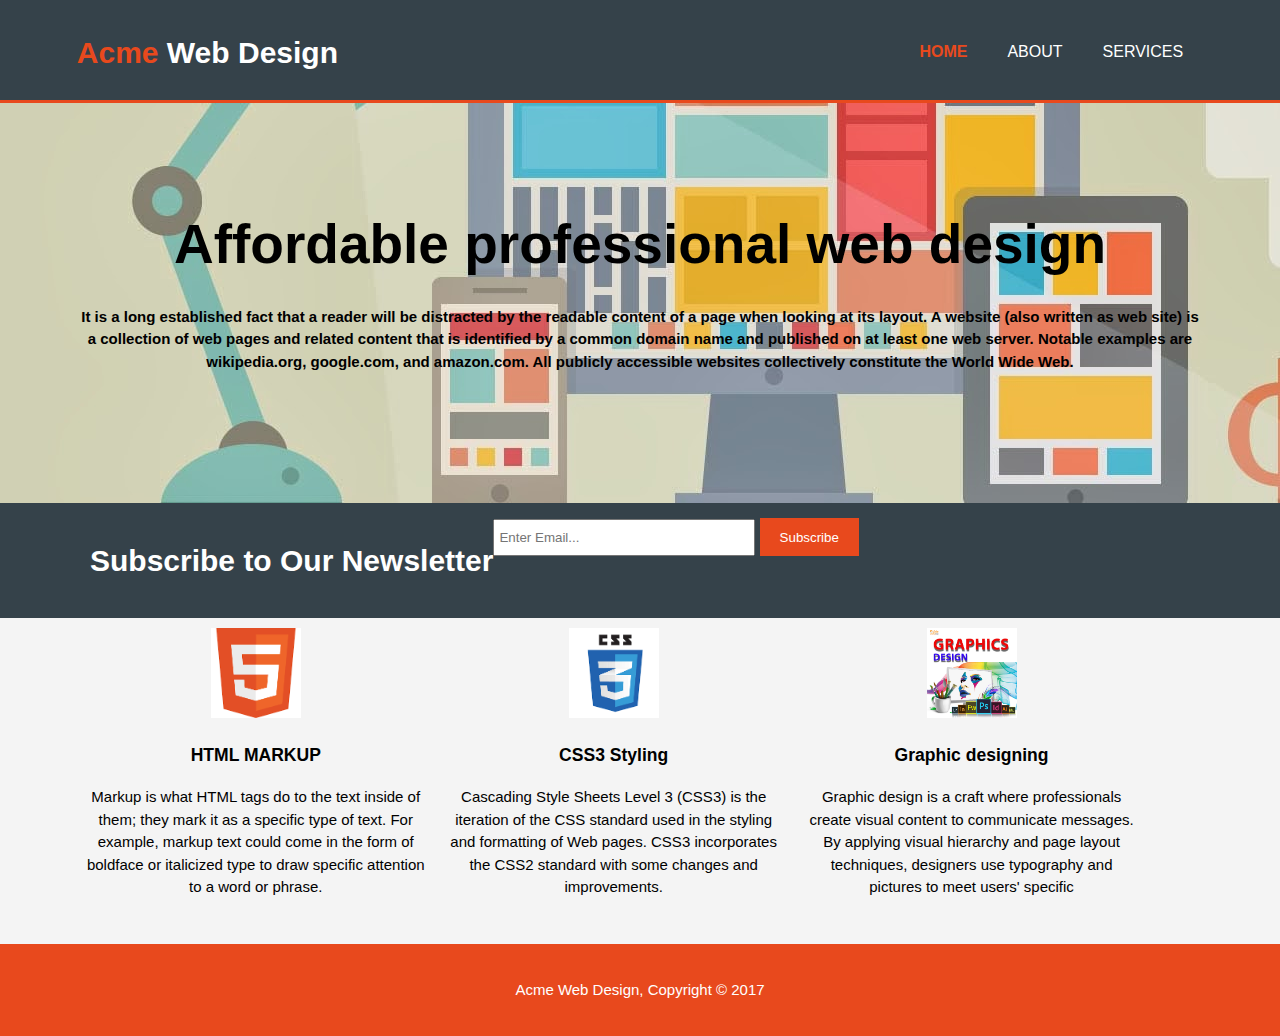
<file: index.html>
<!DOCTYPE html>
<html lang="en">
<head>
    <meta charset="UTF-8">
    <meta http-equiv="X-UA-Compatible" content="IE=edge">
    <meta name="viewport" content="width=device-width">
    <meta name="description" content="Affordable and professional web design">
    <meta name="keywords" content="web design, affordable web design, professional web design">
    <meta name="author" content="Brad Traversy">
    <title> Acme Web Design | Welcome </title>
    <link rel="stylesheet" href="./css/style.css">

</head>
<body>
    <header>
        <div class="container">
            <div id="branding">
                <h1><span class="highlight">Acme</span> Web Design</h1>
            </div>
            <nav>
                <ul>
                    <li class="current"><a href="index.html">Home</a></li>
                    <li><a href="about.html">About</a></li>
                    <li><a href="services.html">Services</a></li>
                </ul>
            </nav>
        </div>
    </header>
    <section id="showcase">
        <div class="container">
            <h1>Affordable professional web design</h1>
        <p><h4>It is a long established fact that a reader will be distracted by the readable content of a page when looking at
            its layout.
           A website (also written as web site) is a collection of web pages and related content 
           that is identified by a common domain name and published on at least one web server.
            Notable examples are wikipedia.org, google.com, and amazon.com. All publicly accessible
             websites collectively constitute the World Wide Web.</h4> </p>
        </div>
    </section>
    <section id="newsletter">
        <div class="container">
            <h1>Subscribe to Our Newsletter</h1>
            <form>
                <input type="email" placeholder="Enter Email...">
                <button type="submit" class="button_1">Subscribe</button>
            </form>
        </div>
    </section>

    <sectionn id="boxes">
        <div class="container">
            <div class="box">
                <img src="./img/html5image.png">
                <h3>HTML MARKUP</h3>
                <p>
                    Markup is what HTML tags do to the text inside of them; they mark it as a specific type of text. For example, markup text could come in the form of boldface or italicized type to draw specific attention to a word or phrase.</p>
            </div>
            <div class="box">
                <img src="./img/css3 image.png">    
                <h3>CSS3 Styling</h3>
                    <p>
                        Cascading Style Sheets Level 3 (CSS3) is the iteration of the CSS standard used in the styling and formatting of Web pages. CSS3 incorporates the CSS2 standard with some changes and improvements.</p>
            </div>
        
            <div class="box">
                <img src="./img/graph.jpg">    
                <h3>Graphic designing</h3>
                    <p>Graphic design is a craft where professionals create visual content to communicate messages. By applying visual hierarchy and page layout techniques, designers use typography and pictures to meet users' specific</p>
            </div>

        </div>
    </sectionn>
    
    <footer>
        <p>Acme Web Design, Copyright &copy; 2017</p>
    </footer>
</body>
</html>
</file>
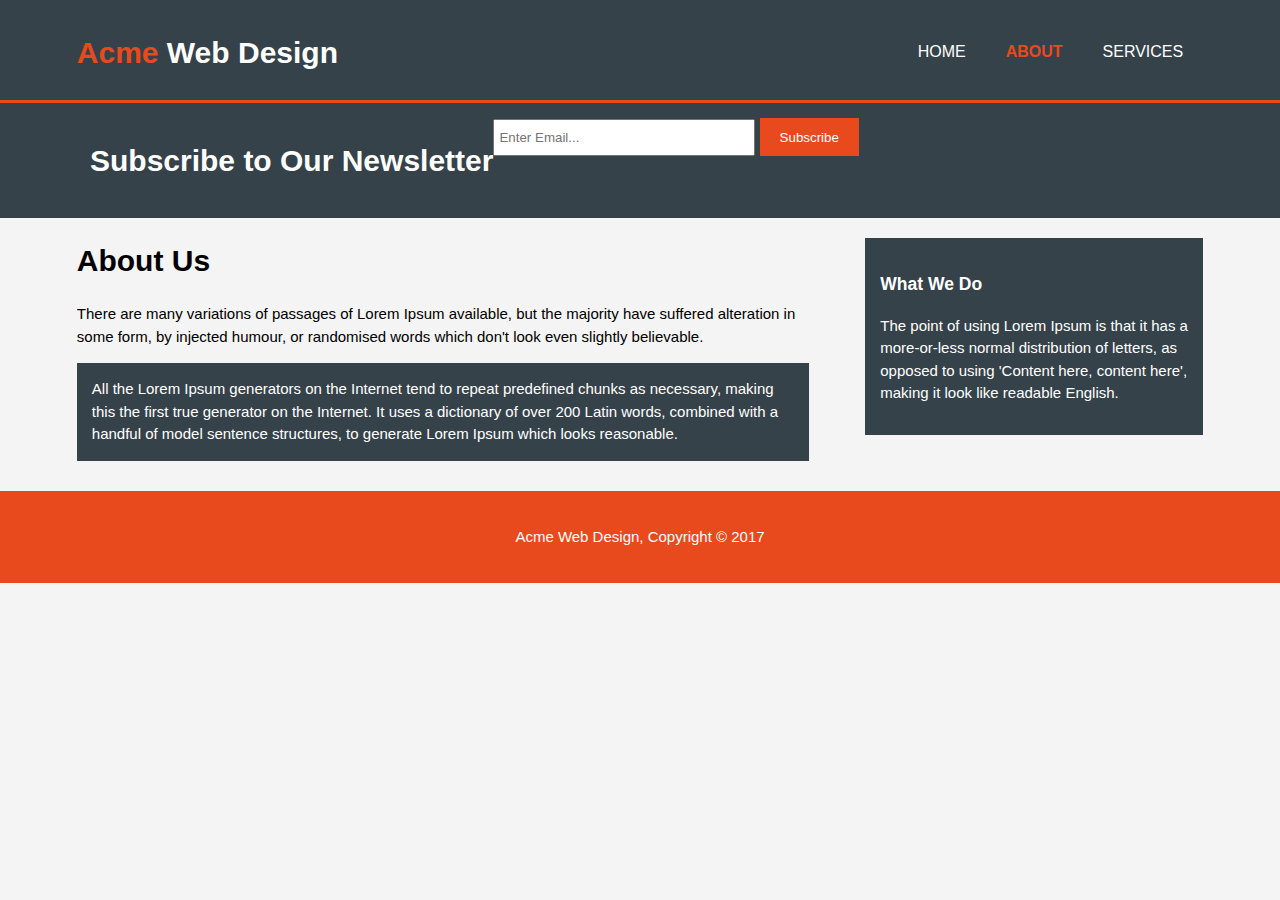
<file: about.html>
<!DOCTYPE html>
<html lang="en">
<head>
    <meta charset="UTF-8">
    <meta http-equiv="X-UA-Compatible" content="IE=edge">
    <meta name="viewport" content="width=device-width">
    <meta name="description" content="Affordable and professional web design">
    <meta name="keywords" content="web design, affordable web design, professional web design">
    <meta name="author" content="Brad Traversy">
    <title> Acme Web Design | About </title>
    <link rel="stylesheet" href="./css/style.css">

</head>
<body>
    <header>
        <div class="container">
            <div id="branding">
                <h1><span class="highlight">Acme</span> Web Design</h1>
            </div>
            <nav>
                <ul>
                    <li><a href="index.html">Home</a></li>
                    <li class="current"><a href="about.html">About</a></li>
                    <li><a href="services.html">Services</a></li>
                </ul>
            </nav>
        </div>
    </header>
   
    <section id="newsletter">
        <div class="container">
            <h1>Subscribe to Our Newsletter</h1>
            <form>
                <input type="email" placeholder="Enter Email...">
                <button type="submit" class="button_1">Subscribe</button>
            </form>
        </div>
    </section>

    <sectionn id="main">
        <div class="container">
            <article id="main-col">
                <h1 class="page-title">About Us</h1>
<p>There are many variations of passages of Lorem Ipsum available, but the majority have suffered alteration in some form, by injected humour, or randomised words which don't look even slightly believable.</p>
<p class="dark">All the Lorem Ipsum generators on the Internet tend to repeat predefined chunks as necessary, making this the first true generator on the Internet. It uses a dictionary of over 200 Latin words, combined with a handful of model sentence structures, to generate Lorem Ipsum which looks reasonable.</p>            
</article>



<aside id="sidebar">
    <div class="dark">
    <h3>What We Do</h3>
    <p>The point of using Lorem Ipsum is that it has a more-or-less normal distribution of letters, as opposed to using 'Content here, content here', making it look like readable English.</p>
</div>
</aside>
        </div>
    </sectionn>
    
    <footer>
        <p>Acme Web Design, Copyright &copy; 2017</p>
    </footer>
</body>
</html>
</file>
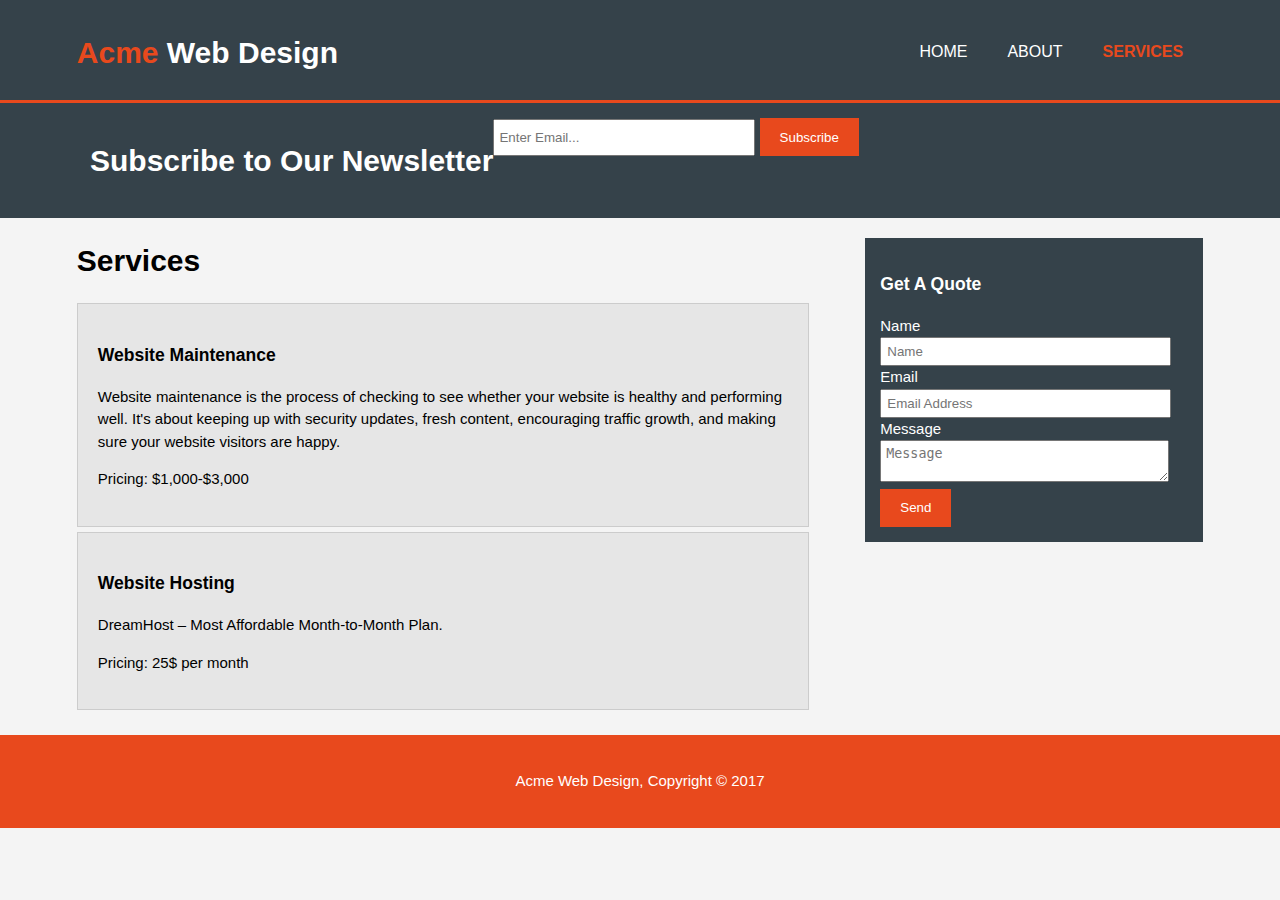
<file: services.html>
<!DOCTYPE html>
<html lang="en">
<head>
    <meta charset="UTF-8">
    <meta http-equiv="X-UA-Compatible" content="IE=edge">
    <meta name="viewport" content="width=device-width">
    <meta name="description" content="Affordable and professional web design">
    <meta name="keywords" content="web design, affordable web design, professional web design">
    <meta name="author" content="Brad Traversy">
    <title> Acme Web Design | Services </title>
    <link rel="stylesheet" href="./css/style.css">

</head>
<body>
    <header>
        <div class="container">
            <div id="branding">
                <h1><span class="highlight">Acme</span> Web Design</h1>
            </div>
            <nav>
                <ul>
                    <li><a href="index.html">Home</a></li>
                    <li><a href="about.html">About</a></li>
                    <li class="current"><a href="services.html">Services</a></li>
                </ul>
            </nav>
        </div>
    </header>
   
    <section id="newsletter">
        <div class="container">
            <h1>Subscribe to Our Newsletter</h1>
            <form>
                <input type="email" placeholder="Enter Email...">
                <button type="submit" class="button_1">Subscribe</button>
            </form>
        </div>
    </section>

    <sectionn id="main">
        <div class="container">
            <article id="main-col">
                <h1 class="page-title">Services</h1>      
<ul id="services">
    <li>
        <h3>Website Maintenance</h3>
    <p>
        Website maintenance is the process of checking to see whether your website is healthy and performing well. It's about keeping up with security updates, fresh content, encouraging traffic growth, and making sure your website visitors are happy.</p>
    <p>Pricing: $1,000-$3,000</p>
    </li>

    <li>
        <h3>Website Hosting</h3>
    <p>DreamHost – Most Affordable Month-to-Month Plan.</p>
    <p>Pricing: 25$ per month</p>
    </li>

</ul>
            </article>



<aside id="sidebar">
    <div class="dark">
    <h3>Get A Quote</h3>
    <form class="quote">
        <div>
            <label>Name</label><br>
        <input type="text" placeholder="Name">
        </div>
        <div>
            <label>Email</label><br>
        <input type="email" placeholder="Email Address">
        </div>
        <div>
            <label>Message</label><br>
        <textarea placeholder="Message"></textarea>
        </div>
        <button class="button_1" type="submit">Send</button>
    </form>
</div>
</aside>
        </div>
    </sectionn>
    
    <footer>
        <p>Acme Web Design, Copyright &copy; 2017</p>
    </footer>
</body>
</html>
</file>
<file: css/style.css>
body {
  font: 15px/1.5 Arial, Helvetica, sans-serif;
  padding: 0;
  margin: 0;
  background-color: #f4f4f4;
}

/*global*/
.container {
  width: 88%;
  margin: auto;
  overflow: hidden;
}

ul {
  margin: 0;
  padding: 0;
}

.button_1 {
  height: 38px;
  background: #e8491d;
  border: 0;
  padding-left: 20px;
  padding-right: 20px;
  color: #ffffff;
}

.dark {
  padding: 15px;
  background: #35424a;
  color: #ffffff;
  margin-top: 10px;
  margin-bottom: 10px;
}
/*Header*/
header {
  background: #35424a;
  color: #ffffff;
  padding-top: 30px;
  min-height: 70px;
  border-bottom: #e8491d 3px solid;
}

header a {
  color: #ffffff;
  text-decoration: none;
  text-transform: uppercase;
  font-size: 16px;
}

header li {
  float: left;
  display: inline;
  padding: 0 20px 0 20px;
}

header #branding {
  float: left;
}

header #branding h1 {
  margin: 0;
}

header nav {
  float: right;
  margin-top: 10px;
}

header .highlight,
header .current a {
  color: #e8491d;
  font-weight: bold;
}

header a:hover {
  color: #cccccc;
  font-weight: bold;
}

/*showcase*/
#showcase {
  min-height: 400px;
  background: url("../img/back.jpg") no-repeat 0 -400px;
  text-align: center;
  color: black;
}

#showcase h1 {
  margin-top: 100px;
  font-size: 55px;
  margin-bottom: 10px;
}

#showcase p {
  font-size: 20px;
}

/*newsletter*/
#newsletter {
  padding: 15px;
  color: #ffffff;
  background: #35424a;
}

#newsletter h1 {
  float: left;
}

#newsltter form {
  float: right;
  margin-top: 15px;
}

#newsletter input[type="email"] {
  padding: 4px;
  height: 25px;
  width: 250px;
}
/*BOXES*/
#boxes {
  margin-top: 20px;
}

#boxes .box {
  float: left;
  text-align: center;
  width: 30%;
  padding: 10px;
}

#boxes .box img {
  width: 90px;
}

/*Sidebar*/
aside#sidebar {
  float: right;
  width: 30%;
  margin-top: 10px;
}

aside#sidebar .quote input,
aside#sidebar .quote textarea {
  width: 90%;
  padding: 5px;
}

/*Maincol*/
article#main-col {
  float: left;
  width: 65%;
}
/*Services*/
ul#services li {
  list-style: none;
  padding: 20px;
  border: #cccccc solid 1px;
  margin-bottom: 5px;
  background: #e6e6e6;
}
footer {
  padding: 20px;
  margin-top: 20px;
  color: #ffffff;
  background-color: #e8491d;
  text-align: center;
}

/*media queries*/
@media (max-width: 768px) {
  header #branding,
  header nav,
  header nava li,
  #newsletter h1,
  #newsletter form,
  #boxes .box,
  article#main-col,
  aside#sidebar {
    float: none;
    text-align: center;
    width: 100%;
  }
  header {
    padding-bottom: 20px;
  }
  #showcase h1 {
    margin-top: 40px;
  }

  #newsletter button,
  .quote button {
    display: block;
    width: 100%;
  }

  #newsletter form input[type="email"],
  .quote input,
  .quote textarea {
    width: 100%;
    margin-bottom: 5px;
  }
}
</file>
